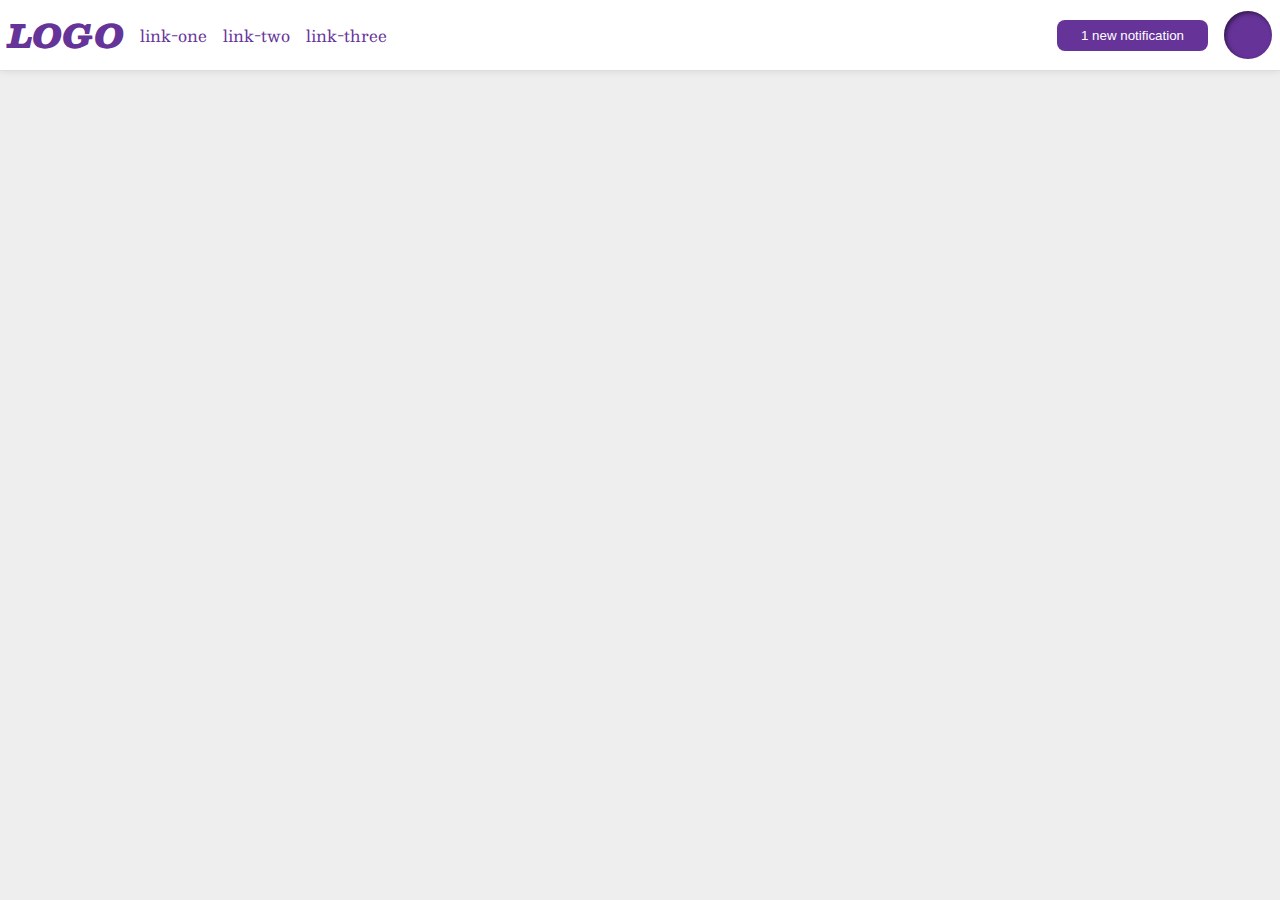
<file: flex/03-flex-header-2/index.html>
<!DOCTYPE html>
<html lang="en">
  <head>
    <meta charset="UTF-8">
    <meta http-equiv="X-UA-Compatible" content="IE=edge">
    <meta name="viewport" content="width=device-width, initial-scale=1.0">
    <title>Flex Header 2</title>
    <link rel="stylesheet" href="style.css">
  </head>
  <body>
    <div class="header">
      <div class="left">
        <div class="logo">
          LOGO
        </div>
        <ul class="links">
          <li><a href="https://google.com">link-one</a></li>
          <li><a href="https://google.com">link-two</a></li>
          <li><a href="https://google.com">link-three</a></li>
        </ul>
        </div>
        <div class="right">
        <button class="notifications">
          1 new notification
        </button>
        <div class="profile-image"></div>
      </div>
    </div>
  </body>
</html>
</file>
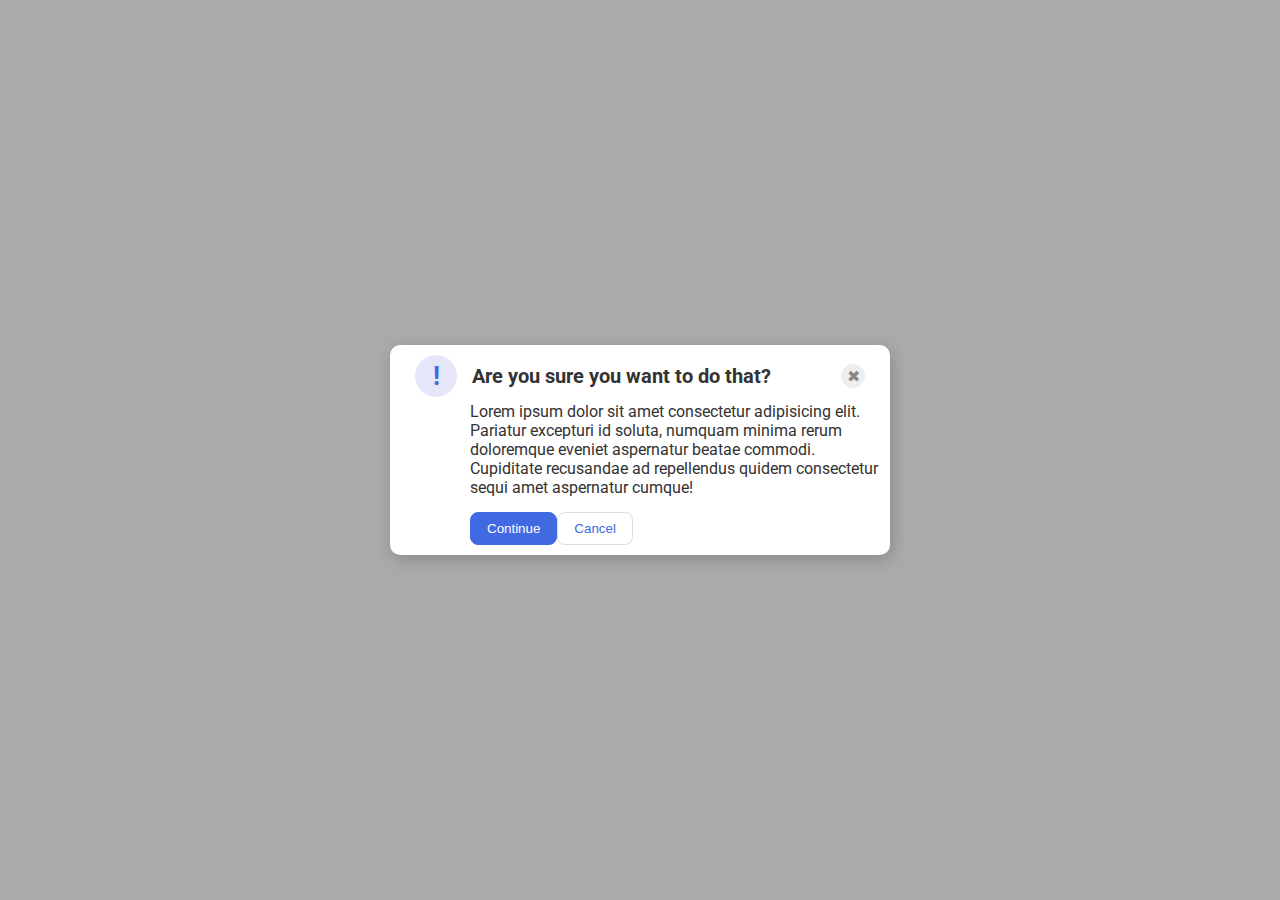
<file: flex/05-flex-modal/index.html>
<!DOCTYPE html>
<html lang="en">
  <head>
    <meta charset="UTF-8">
    <meta http-equiv="X-UA-Compatible" content="IE=edge">
    <meta name="viewport" content="width=device-width, initial-scale=1.0">
    <link rel="stylesheet" href="style.css">
    <title>Modal</title>
  </head>
  <body>
    <div class="modal">
      <div class="top">
      <div class="icon">!</div>
      <div class="header">Are you sure you want to do that?</div>
      <div class="cbut">
      <button class="close-button">✖</button>
      </div>
      </div>
      <div class="middle">
      <div class="text">Lorem ipsum dolor sit amet consectetur adipisicing elit. Pariatur excepturi id soluta, numquam minima rerum doloremque eveniet aspernatur beatae commodi. Cupiditate recusandae ad repellendus quidem consectetur sequi amet aspernatur cumque!</div>
      </div>
      <div class="bottom">
      <button class="continue">Continue</button>
      <button class="cancel">Cancel</button>
      </div>
    </div>
  </body>
</html>
</file>
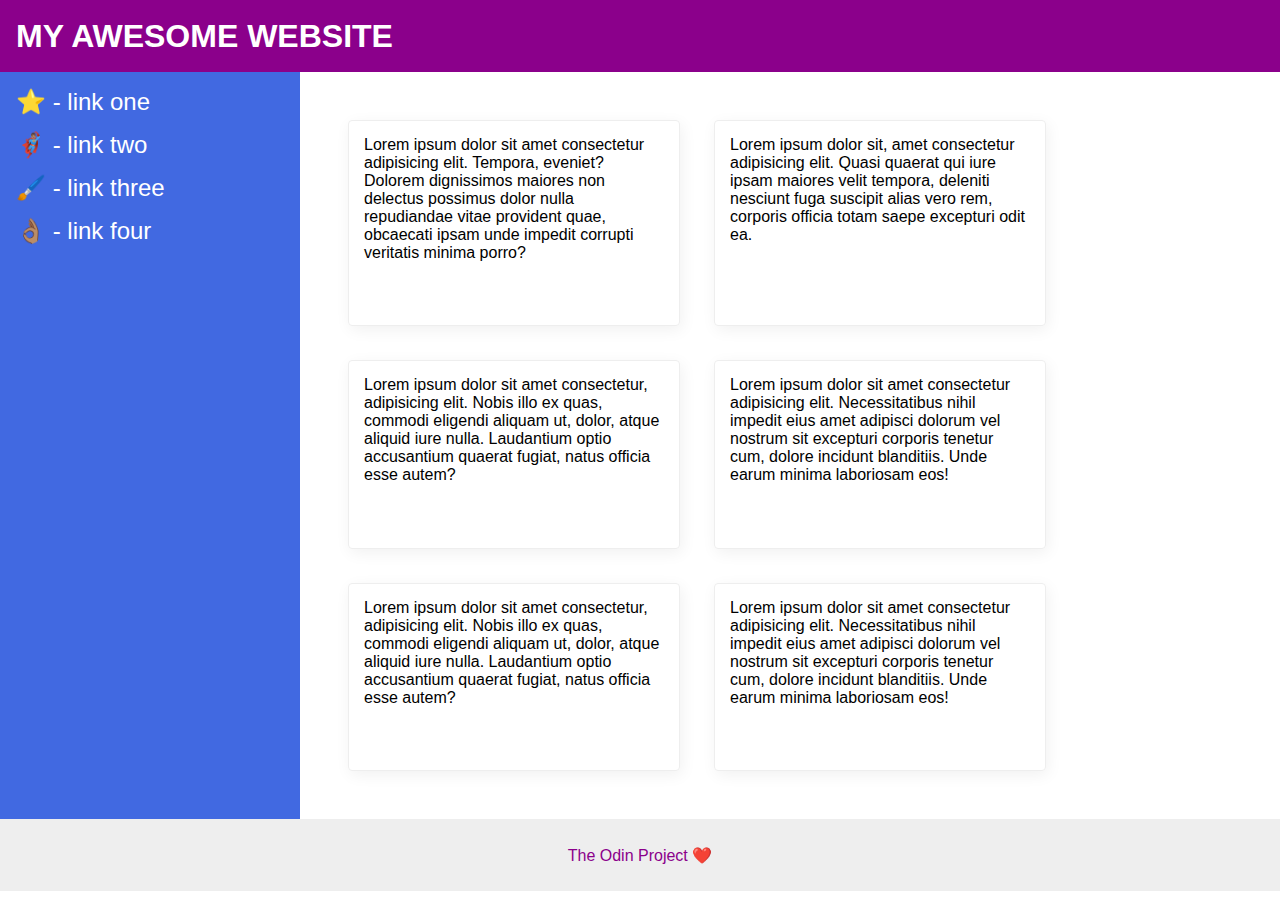
<file: flex/07-flex-layout-2/index.html>
<!DOCTYPE html>
<html lang="en">
  <head>
    <meta charset="UTF-8">
    <meta http-equiv="X-UA-Compatible" content="IE=edge">
    <meta name="viewport" content="width=device-width, initial-scale=1.0">
    <title>The Holy Grail</title>
    <link rel="stylesheet" href="style.css">
  </head>
  <body>
    <div class="header">
      MY AWESOME WEBSITE
    </div>
    <div class="middle">
    <div class="sidebar">
      <ul>
        <li><a href="#">⭐ - link one</a></li>
        <li><a href="#">🦸🏽‍♂️ - link two</a></li>
        <li><a href="#">🖌️ - link three</a></li>
        <li><a href="#">👌🏽 - link four</a></li>
      </ul>
    </div>
    <div class="right">
    <div class="card">Lorem ipsum dolor sit amet consectetur adipisicing elit. Tempora, eveniet? Dolorem dignissimos maiores non delectus possimus dolor nulla repudiandae vitae provident quae, obcaecati ipsam unde impedit corrupti veritatis minima porro?</div>
    <div class="card">Lorem ipsum dolor sit, amet consectetur adipisicing elit. Quasi quaerat qui iure ipsam maiores velit tempora, deleniti nesciunt fuga suscipit alias vero rem, corporis officia totam saepe excepturi odit ea.</div>
    <div class="card">Lorem ipsum dolor sit amet consectetur, adipisicing elit. Nobis illo ex quas, commodi eligendi aliquam ut, dolor, atque aliquid iure nulla. Laudantium optio accusantium quaerat fugiat, natus officia esse autem?</div>
    <div class="card">Lorem ipsum dolor sit amet consectetur adipisicing elit. Necessitatibus nihil impedit eius amet adipisci dolorum vel nostrum sit excepturi corporis tenetur cum, dolore incidunt blanditiis. Unde earum minima laboriosam eos!</div>
    <div class="card">Lorem ipsum dolor sit amet consectetur, adipisicing elit. Nobis illo ex quas, commodi eligendi aliquam ut, dolor, atque aliquid iure nulla. Laudantium optio accusantium quaerat fugiat, natus officia esse autem?</div>
    <div class="card">Lorem ipsum dolor sit amet consectetur adipisicing elit. Necessitatibus nihil impedit eius amet adipisci dolorum vel nostrum sit excepturi corporis tenetur cum, dolore incidunt blanditiis. Unde earum minima laboriosam eos!</div>
  </div>
  </div>
    <div class="footer">
      The Odin Project ❤️
    </div>
  </body>
</html>
</file>
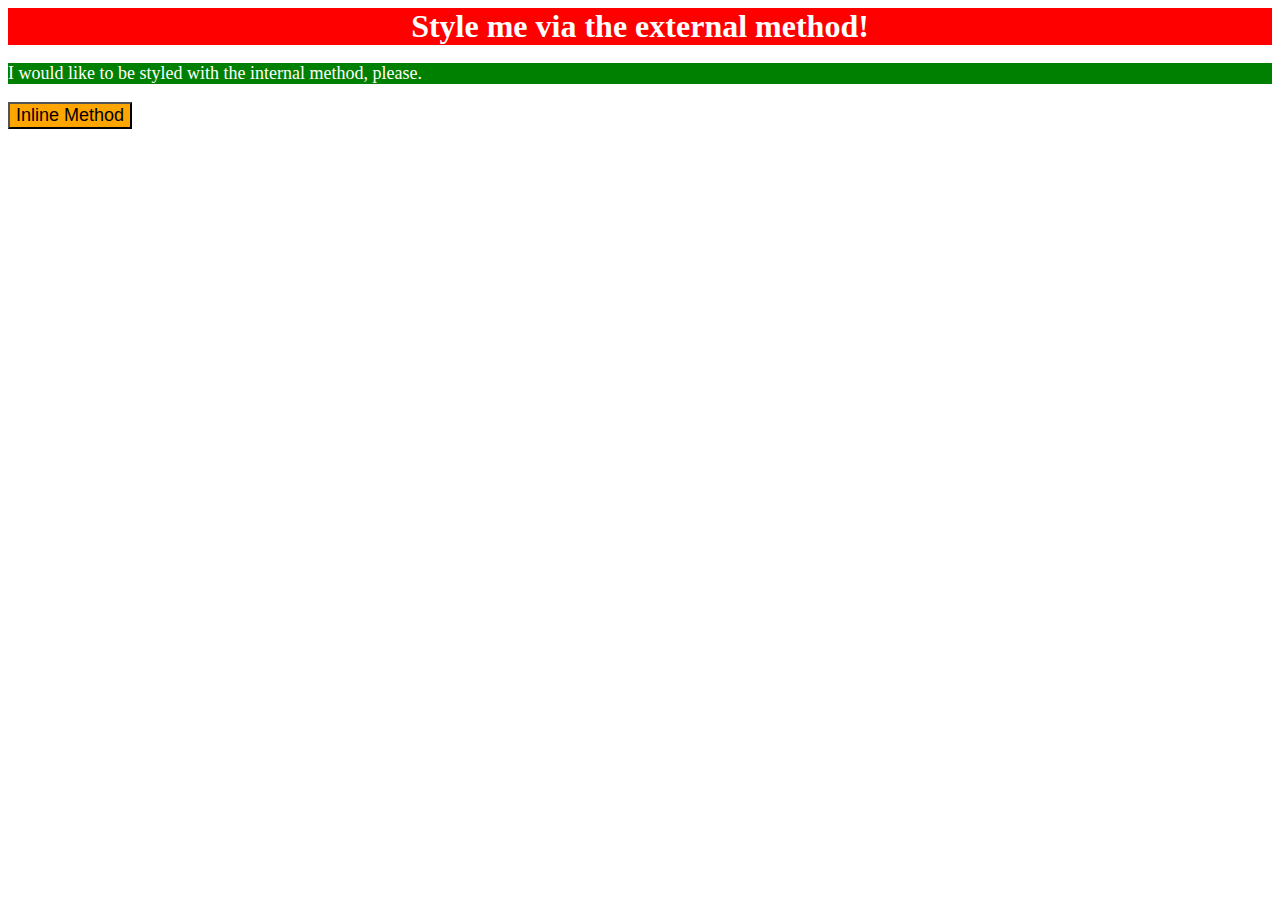
<file: foundations/01-css-methods/index.html>
<!DOCTYPE html>
<html lang="en">
  <head>
    <meta charset="UTF-8">
    <meta http-equiv="X-UA-Compatible" content="IE=edge">
    <meta name="viewport" content="width=device-width, initial-scale=1.0">
    <title>Methods for Adding CSS</title>
    <link rel="stylesheet" href="style.css">
    <style>
      p {
        background-color: green;
        color: white;
        font-size: 18px;
      }
    </style>
  </head>
  <body>
    <div>Style me via the external method!</div>
    <p>I would like to be styled with the internal method, please.</p>
    <button style = "color: black; background-color: orange; font-size: 18px;">Inline Method</button>
  </body>
</html>
</file>
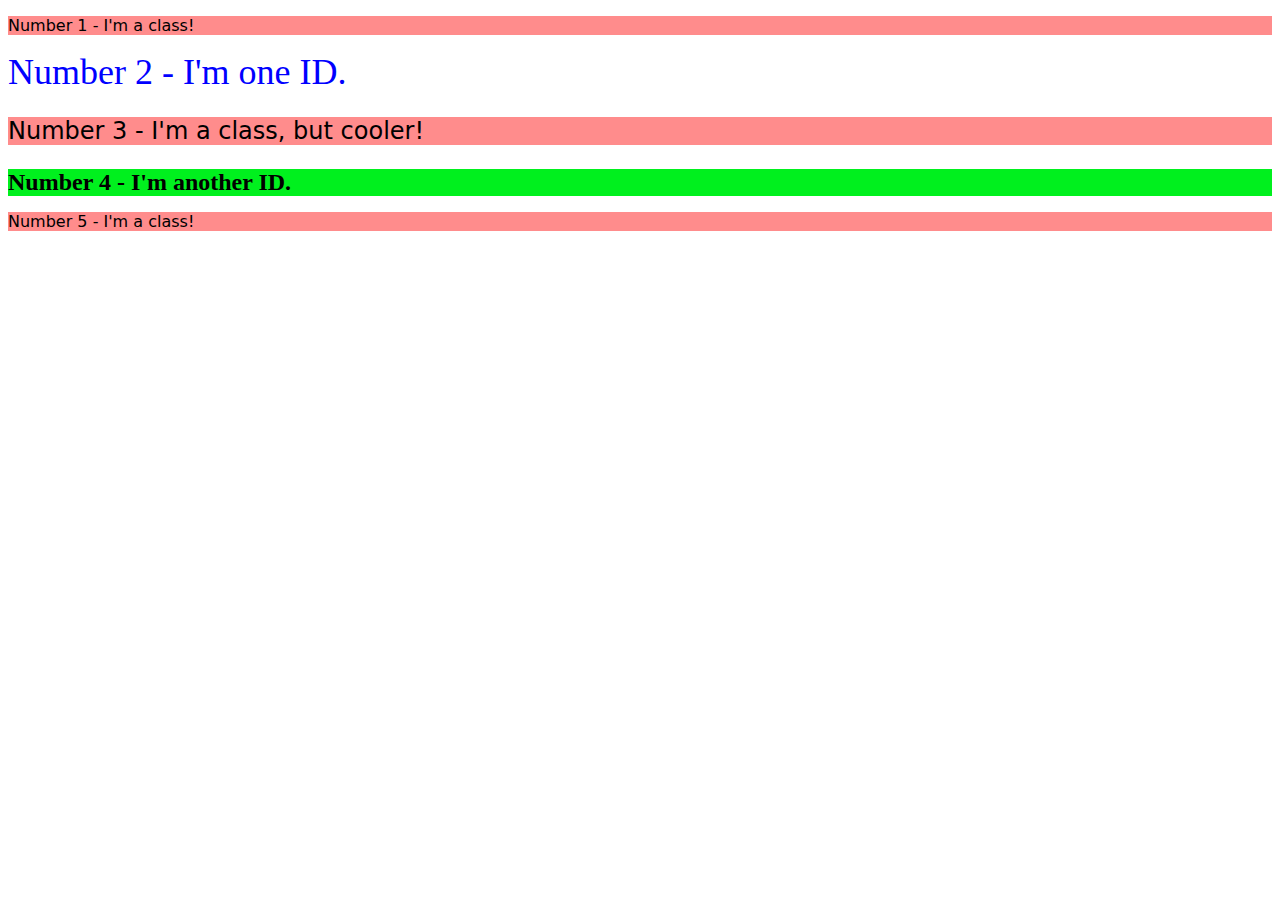
<file: foundations/02-class-id-selectors/index.html>
<!DOCTYPE html>
<html lang="en">
  <head>
    <meta charset="UTF-8">
    <meta http-equiv="X-UA-Compatible" content="IE=edge">
    <meta name="viewport" content="width=device-width, initial-scale=1.0">
    <title>Class and ID Selectors</title>
    <link rel="stylesheet" href="style.css">
  </head>
  <body>
    <p class ="odd">Number 1 - I'm a class!</p>
    <div class = "second">Number 2 - I'm one ID.</div>
    <p class ="odd third">Number 3 - I'm a class, but cooler!</p>
    <div class = "fourth">Number 4 - I'm another ID.</div>
    <p class ="odd">Number 5 - I'm a class!</p>
  </body>
</html>
</file>
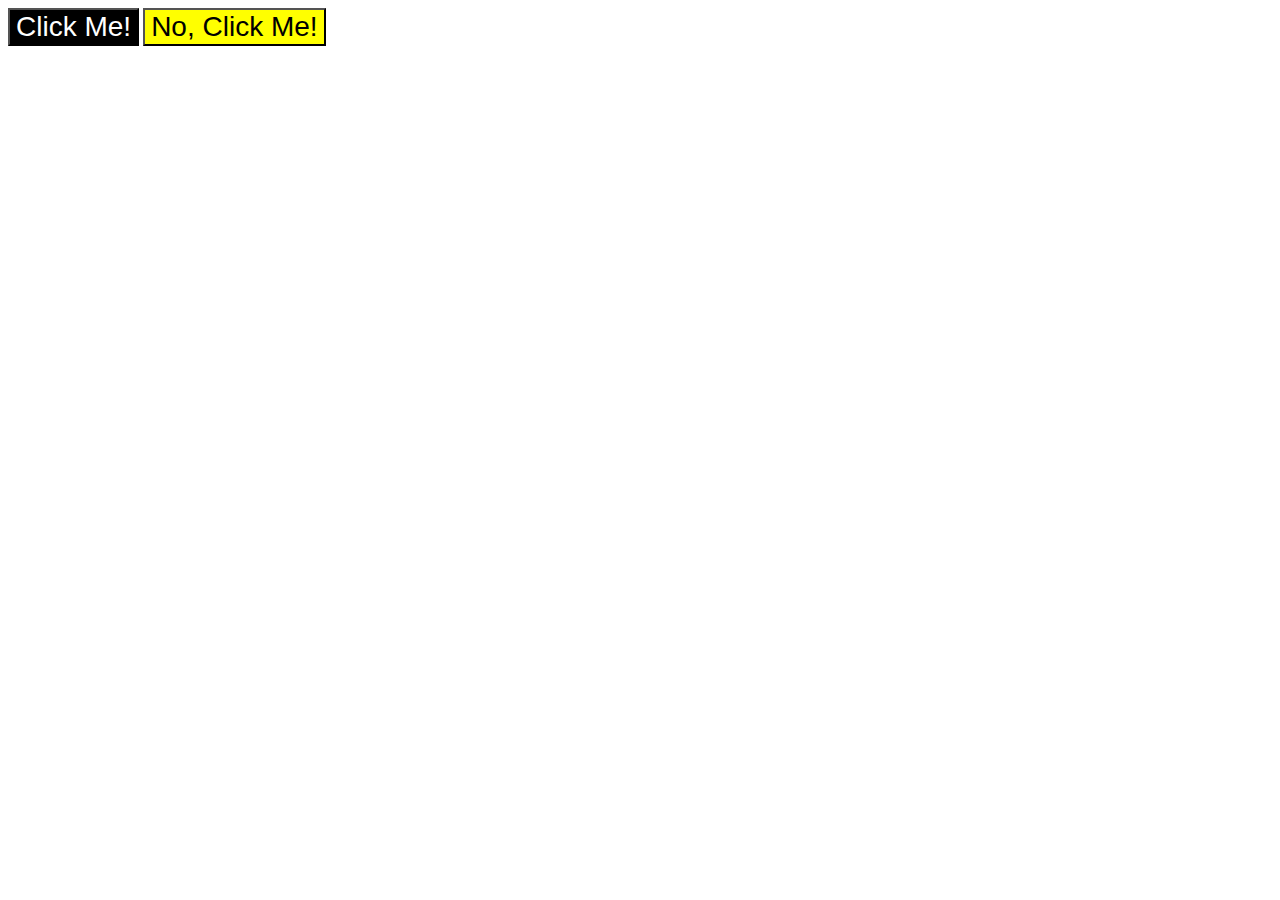
<file: foundations/03-grouping-selectors/index.html>
<!DOCTYPE html>
<html lang="en">
  <head>
    <meta charset="UTF-8">
    <meta http-equiv="X-UA-Compatible" content="IE=edge">
    <meta name="viewport" content="width=device-width, initial-scale=1.0">
    <title>Grouping Selectors</title>
    <link rel="stylesheet" href="style.css">
  </head>
  <body>
    <button class = "C">Click Me!</button>
    <button class = "N">No, Click Me!</button>
  </body>
</html>
</file>
<file: flex/03-flex-header-2/style.css>
/* this is some magical font-importing.  
you'll learn about it later. */
@import url('https://fonts.googleapis.com/css2?family=Besley:ital,wght@0,400;1,900&display=swap');

body {
  margin: 0;
  background: #eee;
  font-family: Besley, serif;
}

.header {
  background: white;
  border-bottom: 1px solid #ddd;
  box-shadow: 0 0 8px rgba(0,0,0,.1);
  display: flex;
  justify-content: space-between;
  padding: 8px;
}

.profile-image {
  background: rebeccapurple;
  box-shadow: inset 2px 2px 4px rgba(0,0,0,.5);
  border-radius: 50%;
  width: 48px;
  height: 48px;
}

.logo {
  color: rebeccapurple;
  font-size: 32px;
  font-weight: 900;
  font-style: italic;
}

button {
  border: none;
  border-radius: 8px;
  background: rebeccapurple;
  color: white;
  padding: 8px 24px;
}

a {
  /* this removes the line under our links */
  text-decoration: none;
  color: rebeccapurple;
}

ul {
  list-style-type: none;
  display: flex;
  gap: 16px;
  margin: 0;
  padding: 0;
}

.left {
  display: flex;
  align-items: center;
  gap: 16px;
}

.right {
  display: flex;
  align-items: center;
  gap: 16px;
}
</file>
<file: flex/05-flex-modal/style.css>
@import url('https://fonts.googleapis.com/css2?family=Roboto:wght@400;700&display=swap');

html, body {
  height: 100%;
}

body {
  font-family: Roboto, sans-serif;
  margin: 0;
  background: #aaa;
  color: #333;
  /* I'll give you this one for free lol */
  display: flex;
  align-items: center;
  justify-content: center;
}

.modal {
  background: white;
  width: 480px;
  border-radius: 10px;
  box-shadow: 2px 4px 16px rgba(0,0,0,.2);
}

.icon {
  color: royalblue;
  font-size: 26px;
  font-weight: 700;
  background: lavender;
  width: 42px;
  height: 42px;
  border-radius: 50%;
  display: flex;
  align-items: center;
  justify-content: center;
}

.close-button {
  background: #eee;
  border-radius: 50%;
  color: #888;
  font-weight: 400;
  font-size: 16px;
  height: 24px;
  width: 24px;
  display: flex;
  align-items: center;
  justify-content: center;
  border: 1px solid #eee;
  padding: 0;
}

button {
  cursor: pointer;
  padding: 8px 16px;
  border-radius: 8px;
}

button.continue {
  background: royalblue;
  border: 1px solid royalblue;
  color: white;
}

button.cancel {
  background: white;
  border: 1px solid #ddd;
  color: royalblue;
}

.modal {
  padding: 10px;
}

.top {
  display: flex;
  padding-left: 15px;
  padding-right: 15px;
  padding-bottom: 5px;
  align-items: center;
  gap: 0 15px;
  font-size: 20px;
  font-weight: bold
  
}

.cbut {
  margin-left: auto;
}

.bottom {
  padding: 0 70px;
  display: flex;
  justify-content: flex-start;
}

.middle {
  display: flex;
  padding-left: 70px;
  padding-bottom: 15px;
}
</file>
<file: flex/07-flex-layout-2/style.css>
body {
  font-family: -apple-system, BlinkMacSystemFont, 'Segoe UI', Roboto, Oxygen, Ubuntu, Cantarell, 'Open Sans', 'Helvetica Neue', sans-serif;
  margin: 0;
  min-height: 100vh;
}

.header {
  height: 72px;
  background: darkmagenta;
  color: white;
}

.footer {
  height: 72px;
  background: #eee;
  color: darkmagenta;
}

.sidebar {
  width: 300px;
  background: royalblue;
  box-sizing: border-box;
}

.card {
  border: 1px solid #eee;
  box-shadow: 2px 4px 16px rgba(0,0,0,.06);
  border-radius: 4px;
}

.header {
  display: flex;
  align-items: center;
  font-size: 32px;
  font-weight: 900;
  padding: 0 16px;
}

.middle {
  display: flex;
  height: 83vh;
}

ul {
  display: flex;
  width: 300px;
  list-style-type: none;
  width: 400px;
  padding: 16px;
  flex-direction: column;
  gap: 15px;
  margin: 0;
}

li a{
  text-decoration: none;
  font-size: 24px;
  color: white;
}

.right {
  display: flex;
  gap: 34px;
  padding: 48px;
  flex-wrap: wrap;
}

.card {
  display: flex;
  min-width: 60px;
  max-width: 300px;
  max-height: 500px;
  padding: 15px;
}

.footer {
  display: flex;
  justify-content: center;
  align-items: center;
}
</file>
<file: foundations/01-css-methods/style.css>
div {
    color: white;
    background-color: red;
    font-weight: bold;
    text-align: center;
    font-size: 32px;
}
</file>
<file: foundations/02-class-id-selectors/style.css>
.odd {
    background-color: rgb(255, 140, 140);
    font-family: Verdana, DejaVu Sans, sans-serif;
}
.second {
    color: rgb(0, 0, 255);
    font-size: 36px;
}

.odd.third {
    font-size: 24px;
}

.fourth {
    background-color: rgb(0, 240, 30);
    font-size: 24px;
    font-weight: bold;
}
</file>
<file: foundations/03-grouping-selectors/style.css>
.C {
    background-color: black;
    color: white;
}
.N {
    background-color: yellow; 
}
.C, .N {
    font-size: 28px;
    font-family: Helvetica, 'Times New Roman', sans-serif;
}
</file>
